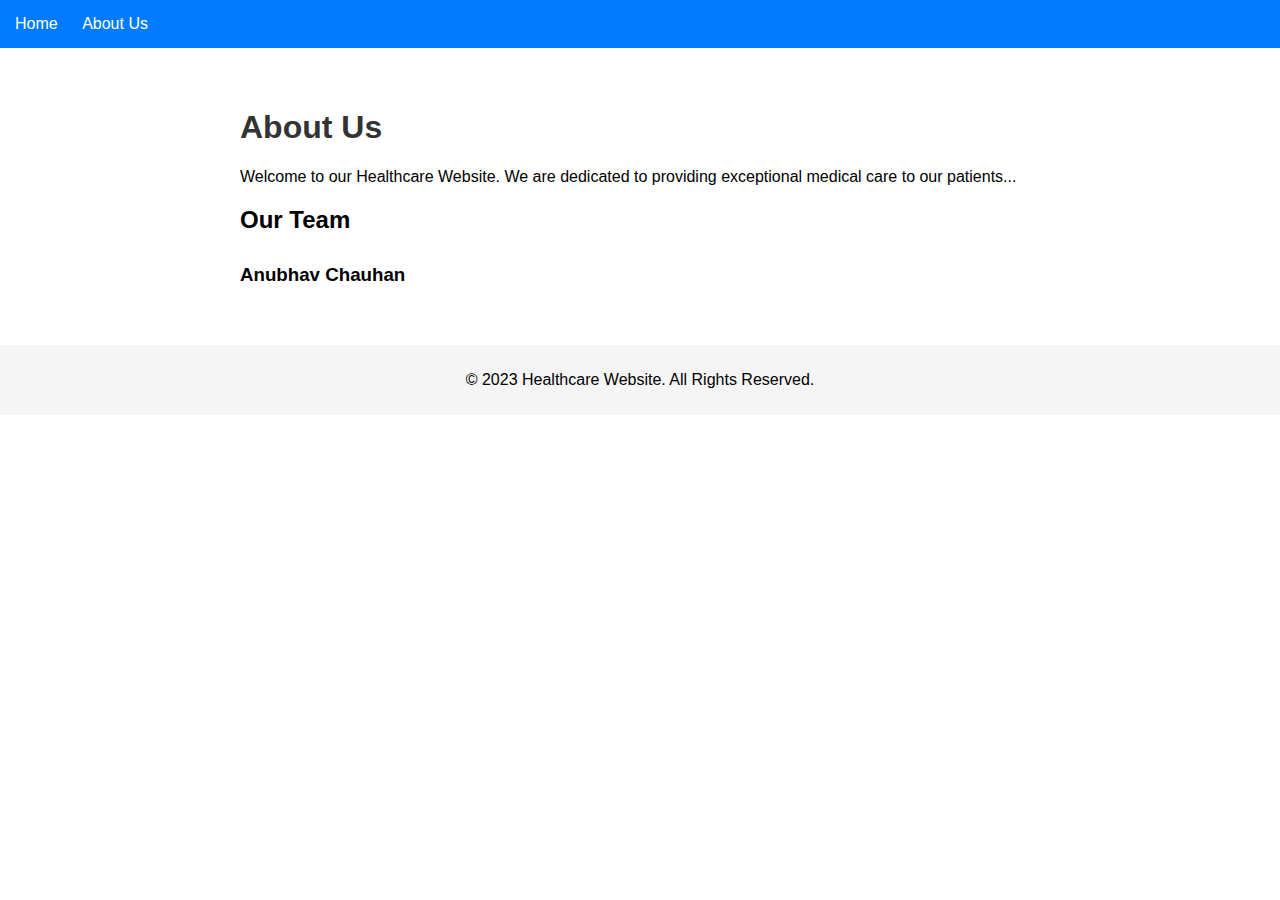
<file: Healthcare website/about.html>
<!DOCTYPE html>
<html lang="en">
<head>
  <meta charset="UTF-8">
  <title>About Us - Healthcare Website</title>
  <link rel="stylesheet" href="about.css">
</head>
<body>
  <header>
    <nav>
      <ul>
        <li><a href="index.html">Home</a></li>
        <li><a href="about.html">About Us</a></li>
        <!-- Other navigation links -->
      </ul>
    </nav>
  </header>

  <div class="about-container">
    <div class="about-content">
      <h1>About Us</h1>
      <p>Welcome to our Healthcare Website. We are dedicated to providing exceptional medical care to our patients...</p>
      <h2>Our Team</h2>
      <div class="team-member">
        <h3>Anubhav Chauhan</h3>
      </div>
      <!-- Additional team members -->
    </div>
  </div>
  
  <footer>
    <p>&copy; 2023 Healthcare Website. All Rights Reserved.</p>
  </footer>
</body>
</html>
</file>
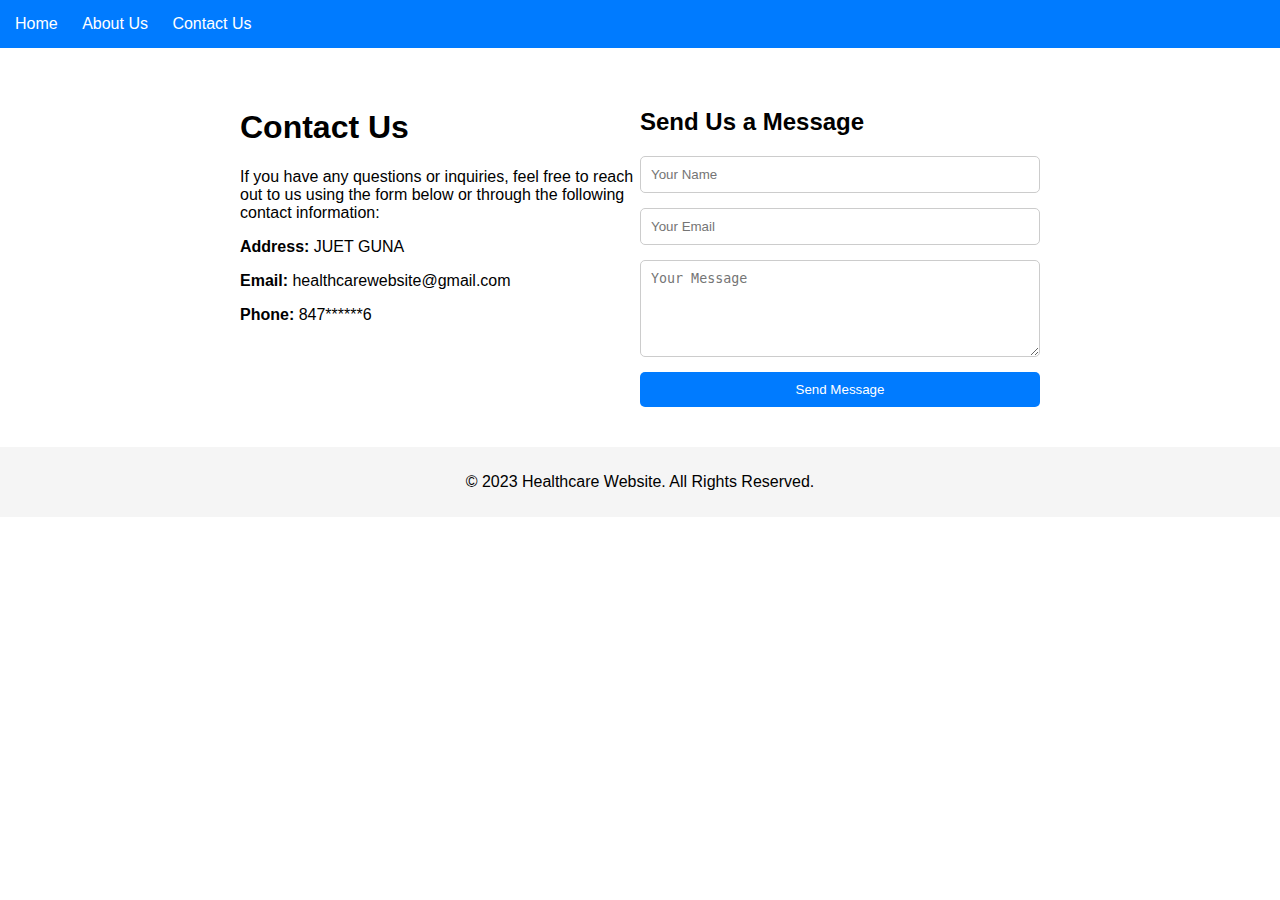
<file: Healthcare website/contact.html>
<!DOCTYPE html>
<html lang="en">
<head>
  <meta charset="UTF-8">
  <title>Contact Us - Healthcare Website</title>
  <link rel="stylesheet" href="contact.css">
</head>
<body>
  <header>
    <nav>
      <ul>
        <li><a href="index.html">Home</a></li>
        <li><a href="about.html">About Us</a></li>
        <li><a href="contact.html">Contact Us</a></li>
        <!-- Other navigation links -->
      </ul>
    </nav>
  </header>

  <div class="contact-container">
    <div class="contact-info">
      <h1>Contact Us</h1>
      <p>If you have any questions or inquiries, feel free to reach out to us using the form below or through the following contact information:</p>
      <div class="contact-details">
        <p><strong>Address:</strong> JUET GUNA</p>
        <p><strong>Email:</strong> healthcarewebsite@gmail.com</p>
        <p><strong>Phone:</strong> 847******6</p>
      </div>
    </div>
    <div class="contact-form">
      <h2>Send Us a Message</h2>
      <form action="#" method="post">
        <input type="text" name="name" placeholder="Your Name" required>
        <input type="email" name="email" placeholder="Your Email" required>
        <textarea name="message" placeholder="Your Message" rows="5" required></textarea>
        <button type="submit">Send Message</button>
      </form>
    </div>
  </div>

  <footer>
    <p>&copy; 2023 Healthcare Website. All Rights Reserved.</p>
  </footer>
</body>
</html>
</file>
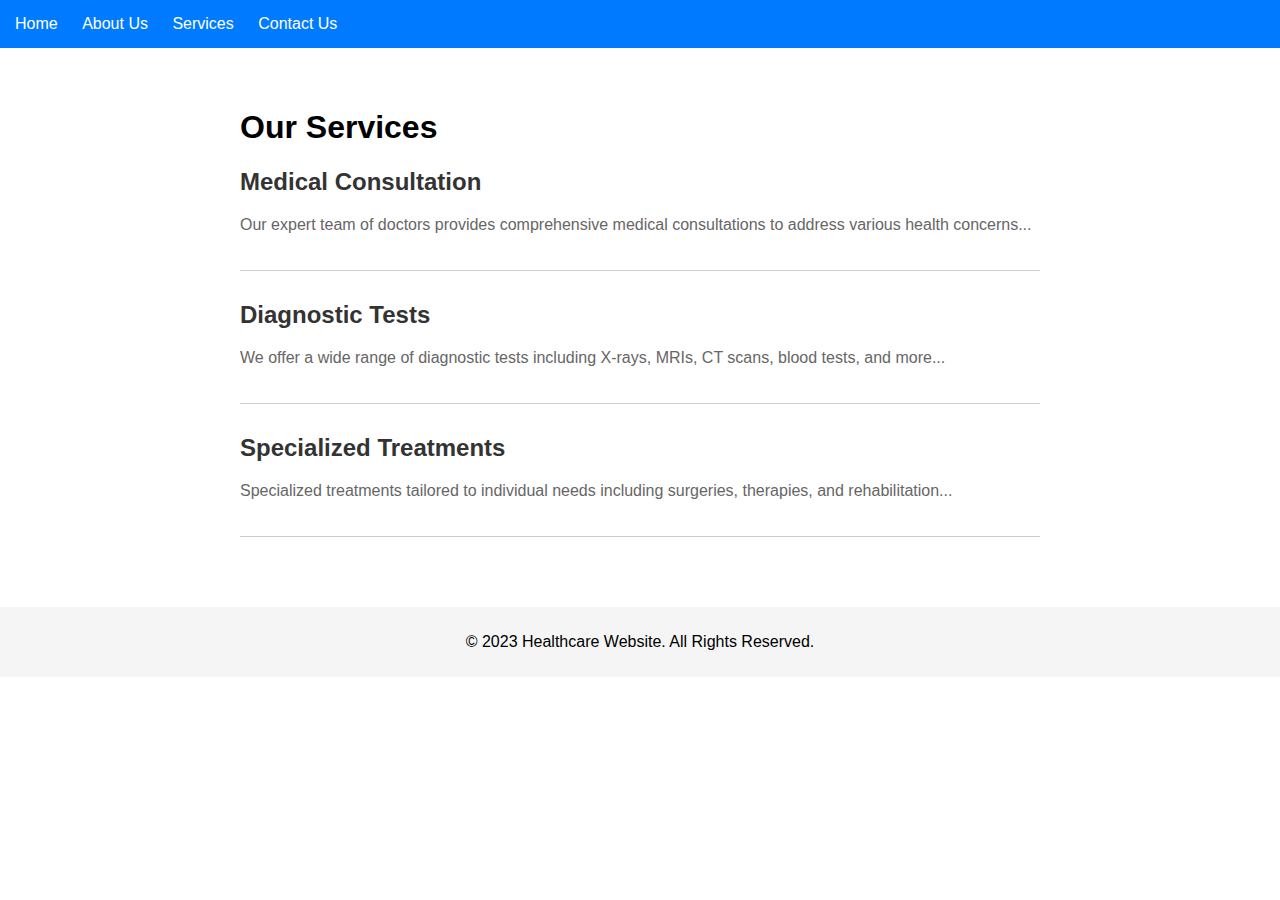
<file: Healthcare website/service.html>
<!DOCTYPE html>
<html lang="en">
<head>
  <meta charset="UTF-8">
  <title>Services - Healthcare Website</title>
  <link rel="stylesheet" href="service.css">
</head>
<body>
  <header>
    <nav>
      <ul>
        <li><a href="index.html">Home</a></li>
        <li><a href="about.html">About Us</a></li>
        <li><a href="services.html">Services</a></li>
        <li><a href="contact.html">Contact Us</a></li>
        <!-- Other navigation links -->
      </ul>
    </nav>
  </header>

  <div class="services-container">
    <h1>Our Services</h1>
    <div class="service">
      <h2>Medical Consultation</h2>
      <p>Our expert team of doctors provides comprehensive medical consultations to address various health concerns...</p>
    </div>
    <div class="service">
      <h2>Diagnostic Tests</h2>
      <p>We offer a wide range of diagnostic tests including X-rays, MRIs, CT scans, blood tests, and more...</p>
    </div>
    <div class="service">
      <h2>Specialized Treatments</h2>
      <p>Specialized treatments tailored to individual needs including surgeries, therapies, and rehabilitation...</p>
    </div>
    <!-- Additional services -->
  </div>

  <footer>
    <p>&copy; 2023 Healthcare Website. All Rights Reserved.</p>
  </footer>
</body>
</html>
</file>
<file: Healthcare website/about.css>
/* General Styles */
body {
    font-family: Arial, sans-serif;
    margin: 0;
    padding: 0;
  }
  
  header {
    background-color: #007bff;
    color: #fff;
    padding: 15px;
  }
  
  nav ul {
    list-style-type: none;
    margin: 0;
    padding: 0;
  }
  
  nav ul li {
    display: inline;
    margin-right: 20px;
  }
  
  nav ul li a {
    color: #fff;
    text-decoration: none;
  }
  
  .about-container {
    max-width: 800px;
    margin: 20px auto;
    padding: 20px;
  }
  
  .about-content h1 {
    color: #333;
  }
  
  .team-member {
    margin-top: 30px;
  }
  
  .team-member img {
    width: 150px;
    height: 150px;
    border-radius: 50%;
    margin-bottom: 10px;
  }
  
  /* Footer Styles */
  footer {
    text-align: center;
    padding: 10px;
    background-color: #f5f5f5;
  }
</file>
<file: Healthcare website/contact.css>
/* General Styles */
body {
    font-family: Arial, sans-serif;
    margin: 0;
    padding: 0;
  }
  
  header {
    background-color: #007bff;
    color: #fff;
    padding: 15px;
  }
  
  nav ul {
    list-style-type: none;
    margin: 0;
    padding: 0;
  }
  
  nav ul li {
    display: inline;
    margin-right: 20px;
  }
  
  nav ul li a {
    color: #fff;
    text-decoration: none;
  }
  
  .contact-container {
    max-width: 800px;
    margin: 20px auto;
    padding: 20px;
    display: flex;
    justify-content: space-between;
  }
  
  .contact-info,
  .contact-form {
    flex: 1;
  }
  
  .contact-info p {
    margin-bottom: 15px;
  }
  
  .contact-details p {
    margin-bottom: 5px;
  }
  
  .contact-form form {
    display: flex;
    flex-direction: column;
  }
  
  .contact-form input,
  .contact-form textarea {
    margin-bottom: 15px;
    padding: 10px;
    border-radius: 5px;
    border: 1px solid #ccc;
  }
  
  .contact-form button {
    padding: 10px;
    border: none;
    border-radius: 5px;
    background-color: #007bff;
    color: #fff;
    cursor: pointer;
  }
  
  .contact-form button:hover {
    background-color: #0056b3;
  }
  
  /* Footer Styles */
  footer {
    text-align: center;
    padding: 10px;
    background-color: #f5f5f5;
  }
</file>
<file: Healthcare website/service.css>
/* General Styles */
body {
    font-family: Arial, sans-serif;
    margin: 0;
    padding: 0;
  }
  
  header {
    background-color: #007bff;
    color: #fff;
    padding: 15px;
  }
  
  nav ul {
    list-style-type: none;
    margin: 0;
    padding: 0;
  }
  
  nav ul li {
    display: inline;
    margin-right: 20px;
  }
  
  nav ul li a {
    color: #fff;
    text-decoration: none;
  }
  
  .services-container {
    max-width: 800px;
    margin: 20px auto;
    padding: 20px;
  }
  
  .service {
    margin-bottom: 30px;
    border-bottom: 1px solid #ccc;
    padding-bottom: 20px;
  }
  
  .service h2 {
    color: #333;
  }
  
  .service p {
    color: #666;
  }
  /* Footer Styles */
  footer {
    text-align: center;
    padding: 10px;
    background-color: #f5f5f5;
  }
</file>
